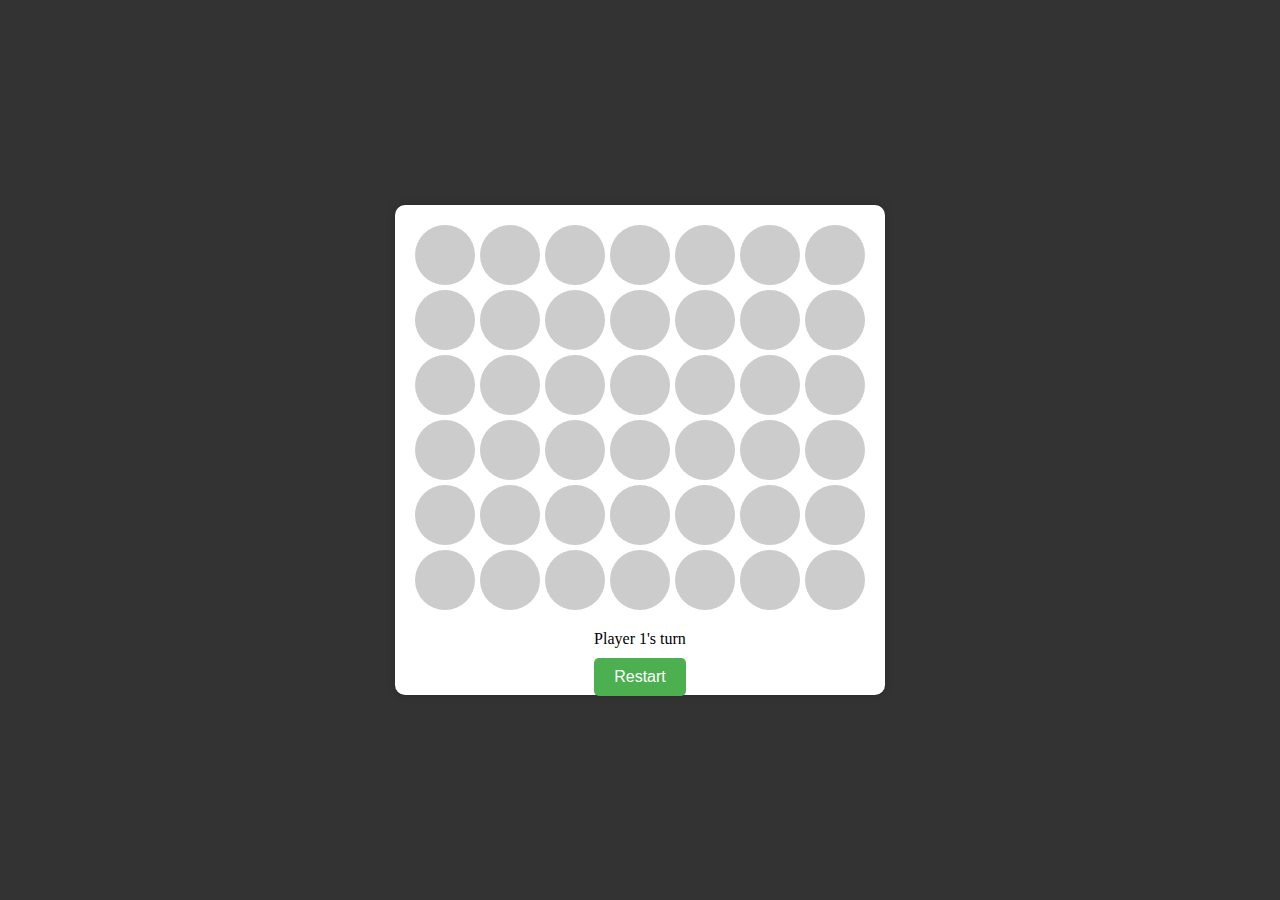
<file: index.html>
<!DOCTYPE html>
<html lang="en">
  <head>
    <meta charset="UTF-8" />
    <meta name="viewport" content="width=device-width, initial-scale=1.0" />
    <link rel="stylesheet" href="style.css" />
    <title>Connect 4 Game</title>
  </head>
  <body>
    <div class="game-container">
      <div class="grid"></div>
      <div class="info">
        <div class="player-turn">Player 1's turn</div>
        <button class="restart-button" onclick="restartGame()">Restart</button>
      </div>
      <div id="popup" class="popup">
        <div class="popup-content">
          <p id="win-player"></p>
          <button class="restart-button" onclick="restartGame()">Close</button>
        </div>
      </div>
      <div id="backdrop" class="backdrop"></div>
    </div>
    <script src="script.js"></script>
  </body>
</html>
</file>
<file: style.css>
body {
  display: flex;
  justify-content: center;
  align-items: center;
  height: 100vh;
  margin: 0;
  background-color: #333;
}

.game-container {
  display: flex;
  flex-direction: column;
  align-items: center;
  background-color: #fff;
  padding: 20px;
  border-radius: 10px;
  box-shadow: 0 0 10px rgba(0, 0, 0, 0.2);
  height: 50vh;
}

.grid {
  display: grid;
  grid-template-columns: repeat(7, 60px);
  gap: 5px;
}

.grid div {
  width: 60px;
  height: 60px;
  background-color: #ccc;
  border-radius: 50%;
  cursor: pointer;
}

.info {
  margin-top: 20px;
  text-align: center;
}

.restart-button {
  padding: 10px 20px;
  background-color: #4caf50;
  color: #fff;
  border: none;
  border-radius: 5px;
  cursor: pointer;
  font-size: 16px;
  margin-top: 10px;
}

.backdrop {
  position: fixed;
  top: 0;
  left: 0;
  width: 100%;
  height: 100%;
  background-color: rgba(0, 0, 0, 0.5);
  display: none;
  z-index: 1;
}

.popup {
  position: fixed;
  top: 50%;
  left: 50%;
  transform: translate(-50%, -50%);
  background-color: #fff;
  padding: 20px;
  border-radius: 10px;
  box-shadow: 0px 0px 10px rgba(0, 0, 0, 0.2);
  display: none;
  z-index: 2;
}

.popup-content {
  text-align: center;
}
</file>
